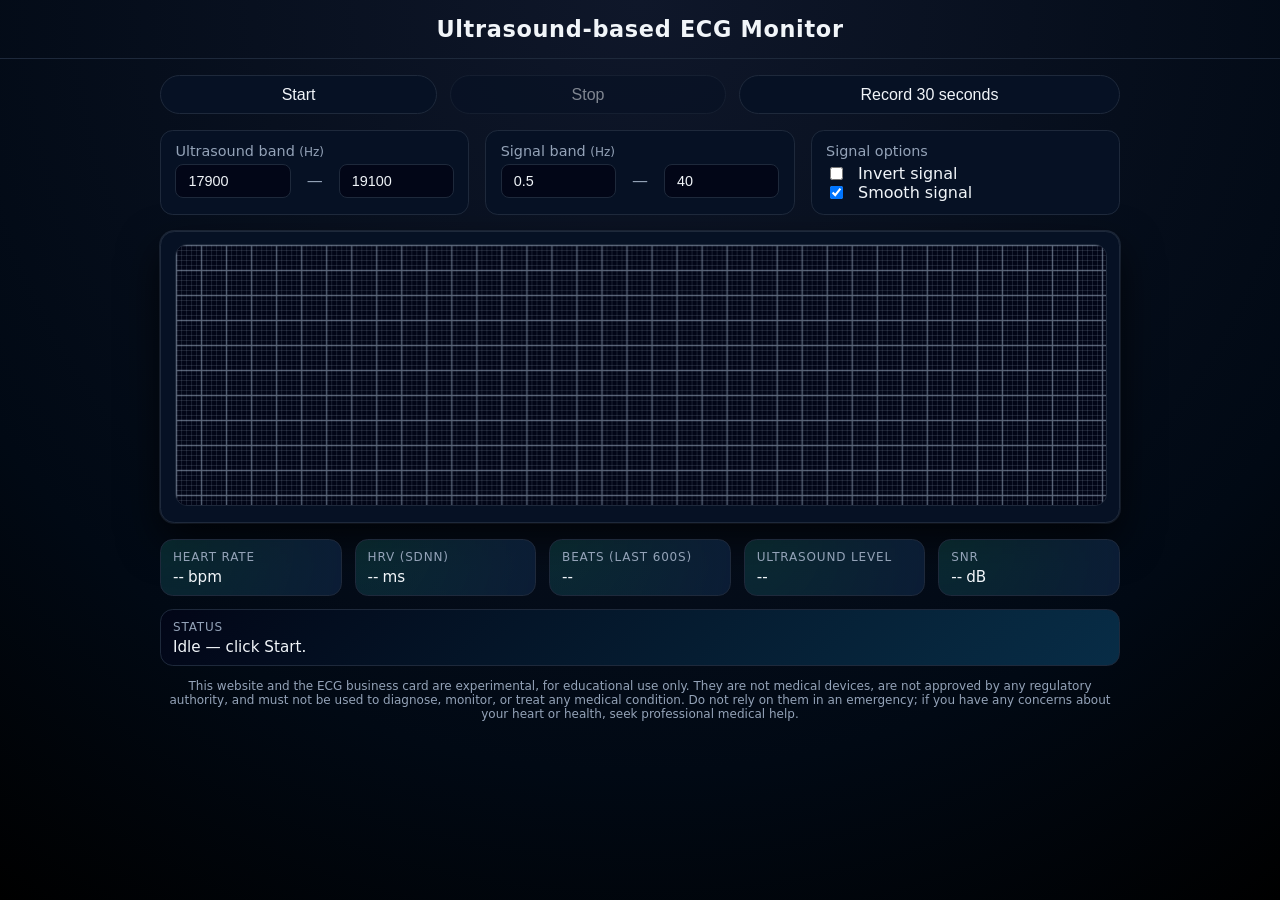
<file: web/ultrasound-ecg-monitor/index.html>
<!DOCTYPE html>
<html lang="en">
<head>
  <meta charset="UTF-8" />
  <meta name="viewport" content="width=device-width, initial-scale=1.0" />
  <meta name="theme-color" content="#020617" />
  <title>Ultrasound-based ECG Monitor</title>
  <link rel="stylesheet" href="assets/style.css" />
</head>
<body>
<header class="app-header">
    <h1>Ultrasound-based ECG Monitor</h1>
  </header>

  <main class="app-main">
    <!-- Top control row -->
    <section class="controls-row">
      <button id="startButton">Start</button>
      <button id="stopButton" disabled>Stop</button>
      <button id="record30Button">Record 30 seconds</button>
    </section>

    <!-- Settings -->
    <section class="settings">
      <div class="setting-group">
        <label>Ultrasound band <span class="sub">(Hz)</span></label>
        <div class="input-row">
          <input id="ultraStart" type="number" value="17900" min="1000" max="40000" step="100" />
          <span class="dash">—</span>
          <input id="ultraEnd" type="number" value="19100" min="1000" max="40000" step="100" />
        </div>
      </div>

      <div class="setting-group">
        <label>Signal band <span class="sub">(Hz)</span></label>
        <div class="input-row">
          <input id="signalHighPass" type="number" value="0.5" min="0" max="20" step="0.01" />
          <span class="dash">—</span>
          <input id="signalLowPass" type="number" value="40" min="10" max="1000" step="1" />
        </div>
      </div>

      <div class="setting-group">
        <label>Signal options</label>
        <div class="input-row">
          <input id="invertSignal" type="checkbox"/>
          <span>Invert signal</span>
        </div>
        <div class="input-row">
          <input id="smoothSignal" type="checkbox"  checked="true"/>
          <span>Smooth signal</span>
        </div>
      </div>

    </section>

    <!-- ECG canvas -->
    <section class="canvas-card">
      <canvas id="ecgCanvas"></canvas>
    </section>

    <!-- Metrics -->
    <section id="metrics" class="metrics">
      <div class="metric">
        <span class="label">Heart Rate</span>
        <span class="value"><span id="heartRate">--</span> bpm</span>
      </div>
      <div class="metric">
        <span class="label">HRV (SDNN)</span>
        <span class="value"><span id="hrv">--</span> ms</span>
      </div>
      <!-- NEW: Beat counter (last 600 s) -->
      <div class="metric">
        <span class="label">Beats (last 600s)</span>
        <span class="value"><span id="beatCount">--</span></span>
      </div>
      <div class="metric">
        <span class="label">Ultrasound Level</span>
        <span class="value"><span id="peakLevel">--</span></span>
      </div>
      <div class="metric">
        <span class="label">SNR</span>
        <span class="value"><span id="snr">--</span> dB</span>
      </div>
      <div class="metric status-metric">
        <span class="label">Status</span>
        <span class="value" id="statusText">Idle — click Start.</span>
      </div>
    </section>

    <p class="hint">
      This website and the ECG business card are experimental, for educational use only. They are not medical devices, are not approved by any regulatory authority, and must not be used to diagnose, monitor, or treat any medical condition. Do not rely on them in an emergency; if you have any concerns about your heart or health, seek professional medical help.
    </p>

    <!-- Snapshot image of last 30 s recording (hidden until first recording) -->
    <section id="snapshotSection" class="snapshot hidden">
      <h2>Last 30 s snapshot</h2>
      <img id="snapshotImage" alt="30 s ECG snapshot" />
      <a id="csvDownloadLink" class="download-link" href="#" download="ecg_snapshot.csv">
        Download 30 s ECG as CSV
      </a>
    </section>
  </main>

  <script src="assets/script.js"></script>
</body>
</html>
</file>
<file: web/ultrasound-ecg-monitor/assets/style.css>
/*
 * Responsive dark-themed styling for the ultrasound ECG monitor.
 * Provides a modern, high-contrast look reminiscent of clinical monitors
 * and adapts gracefully to phones, tablets and desktop screens.
 */

:root {
    --bg: #020617;
    --bg-elevated: #061124;
    --card-bg: #0b1c35;
    --border: #1e293b;
    --accent: #2dd4bf;
    --accent-soft: rgba(45, 212, 191, 0.15);
    --text: #f1f5f9;
    --muted: #94a3b8;
    --danger: #f87171;
    --font-main: ui-sans-serif, system-ui, -apple-system, BlinkMacSystemFont, "Segoe UI", Roboto, Helvetica, Arial, sans-serif;
}

html, body {
    margin: 0;
    padding: 0;
    min-height: 100vh;
    background: radial-gradient(circle at top, #0f172a 0%, #010914 70%, #000 100%);
    color: var(--text);
    font-family: var(--font-main);
}

.app-header {
    text-align: center;
    padding: 1rem 0.5rem;
    border-bottom: 1px solid var(--border);
    background: transparent;
    position: sticky;
    top: 0;
    z-index: 10;
}
.app-header h1 {
    margin: 0;
    font-size: 1.4rem;
    font-weight: 600;
    letter-spacing: 0.03em;
}

.app-main {
    padding: 1rem 0.75rem 1.5rem;
    max-width: 960px;
    margin: 0 auto;
}

/* Controls */
.controls-row {
    display: flex;
    gap: 0.8rem;
    flex-wrap: wrap;
    margin-bottom: 1rem;
    justify-content: center;
}
.controls-row button {
    flex: 1 1 auto;
    min-width: 120px;
    padding: 0.6rem 1rem;
    font-size: 1rem;
    border-radius: 999px;
    border: 1px solid var(--border);
    background: var(--bg-elevated);
    color: var(--text);
    cursor: pointer;
    transition: background 0.18s ease, transform 0.1s ease, box-shadow 0.18s ease;
}
.controls-row button:hover:not(:disabled) {
    background: var(--accent-soft);
    box-shadow: 0 0 12px var(--accent-soft);
    transform: translateY(-1px);
}
.controls-row button:disabled {
    opacity: 0.5;
    cursor: not-allowed;
}

/* Settings */
.settings {
    display: grid;
    grid-template-columns: repeat(auto-fit, minmax(280px, 1fr));
    gap: 1rem;
    margin-bottom: 1rem;
}
.setting-group {
    background: var(--bg-elevated);
    border: 1px solid var(--border);
    border-radius: 0.8rem;
    padding: 0.75rem 0.9rem;
}
.setting-group label {
    display: block;
    font-size: 0.9rem;
    color: var(--muted);
    margin-bottom: 0.3rem;
}
.setting-group .input-row {
    display: flex;
    align-items: center;
    justify-content: flex-start;
    gap: 0.75rem;
    flex-wrap: nowrap;
}
.setting-group input[type="number"] {
    width: 100%;
    max-width: 8rem;
    min-width: 4rem;
    padding: 0.5rem 0.75rem;
    border-radius: 0.5rem;
    border: 1px solid var(--border);
    background: var(--bg);
    color: var(--text);
    font-size: 0.9rem;
    box-sizing: border-box;
}
.setting-group .dash {
    color: var(--muted);
    font-size: 1rem;
    flex-shrink: 0;
    padding: 0 0.25rem;
}
.setting-group .sub {
    color: var(--muted);
    font-size: 0.75rem;
}

/* Canvas card */
.canvas-card {
    background: var(--bg-elevated);
    border: 1px solid var(--border);
    border-radius: 0.9rem;
    padding: 0.75rem 0.9rem 1rem;
    margin-bottom: 1rem;
    box-shadow:
        0 18px 40px rgba(0, 0, 0, 0.7),
        0 0 0 1px var(--border);
}
.canvas-header {
    display: flex;
    align-items: baseline;
    justify-content: space-between;
    gap: 0.5rem;
    margin-bottom: 0.5rem;
    font-size: 0.85rem;
    color: var(--muted);
}
.grid-info {
    font-size: 0.8rem;
    color: rgba(148, 163, 184, 0.9);
}
#ecgCanvas {
    width: 100%;
    height: 260px;
    display: block;
    border-radius: 0.75rem;
    background: var(--bg);
    border: 1px solid var(--border);
}

/* Metrics */
.metrics {
    display: grid;
    grid-template-columns: repeat(auto-fit, minmax(160px, 1fr));
    gap: 0.8rem;
    margin-bottom: 0.8rem;
}
.metric {
    background: radial-gradient(circle at top left, var(--accent-soft), var(--card-bg));
    border: 1px solid var(--border);
    border-radius: 0.8rem;
    padding: 0.6rem 0.75rem;
    display: flex;
    flex-direction: column;
    gap: 0.25rem;
}
.metric.status-metric {
    grid-column: 1 / -1;
    background: linear-gradient(135deg, rgba(2, 6, 23, 0.95), rgba(8, 47, 73, 0.95));
}
.metric .label {
    font-size: 0.75rem;
    text-transform: uppercase;
    letter-spacing: 0.07em;
    color: var(--muted);
}
.metric .value {
    font-size: 0.95rem;
    font-variant-numeric: tabular-nums;
    display: flex;
    align-items: baseline;
    gap: 0.25rem;
    white-space: nowrap;
    overflow: hidden;
    text-overflow: ellipsis;
}

.hint {
    font-size: 0.75rem;
    color: var(--muted);
    margin: 0.4rem 0 0;
    text-align: center;
}

@media (max-width: 600px) {
    #ecgCanvas {
        height: 200px;
    }
    .metrics {
        grid-template-columns: repeat(auto-fit, minmax(120px, 1fr));
    }
}

/* Snapshot section */
.snapshot {
  max-width: 900px;
  margin: 2rem auto 4rem;
  padding: 1.5rem;
  border-radius: 1rem;
  background: radial-gradient(circle at top left, #0f172a, #020617 60%);
  box-shadow: 0 18px 45px rgba(15, 23, 42, 0.75);
}

.snapshot h2 {
  color: #e5e7eb;
  font-size: 1.1rem;
  margin-bottom: 0.75rem;
}

.snapshot img {
  width: 100%;
  display: block;
  background: #ffffff;
  border-radius: 0.5rem;
}

/* CSV download link below snapshot */
.download-link {
  display: inline-block;
  margin-top: 0.75rem;
  font-size: 0.85rem;
  color: #38bdf8;
  text-decoration: none;
  font-variant-numeric: tabular-nums;
}
.download-link:hover {
  text-decoration: underline;
}

/* hidden helper */
.hidden {
  display: none !important;
}
</file>
